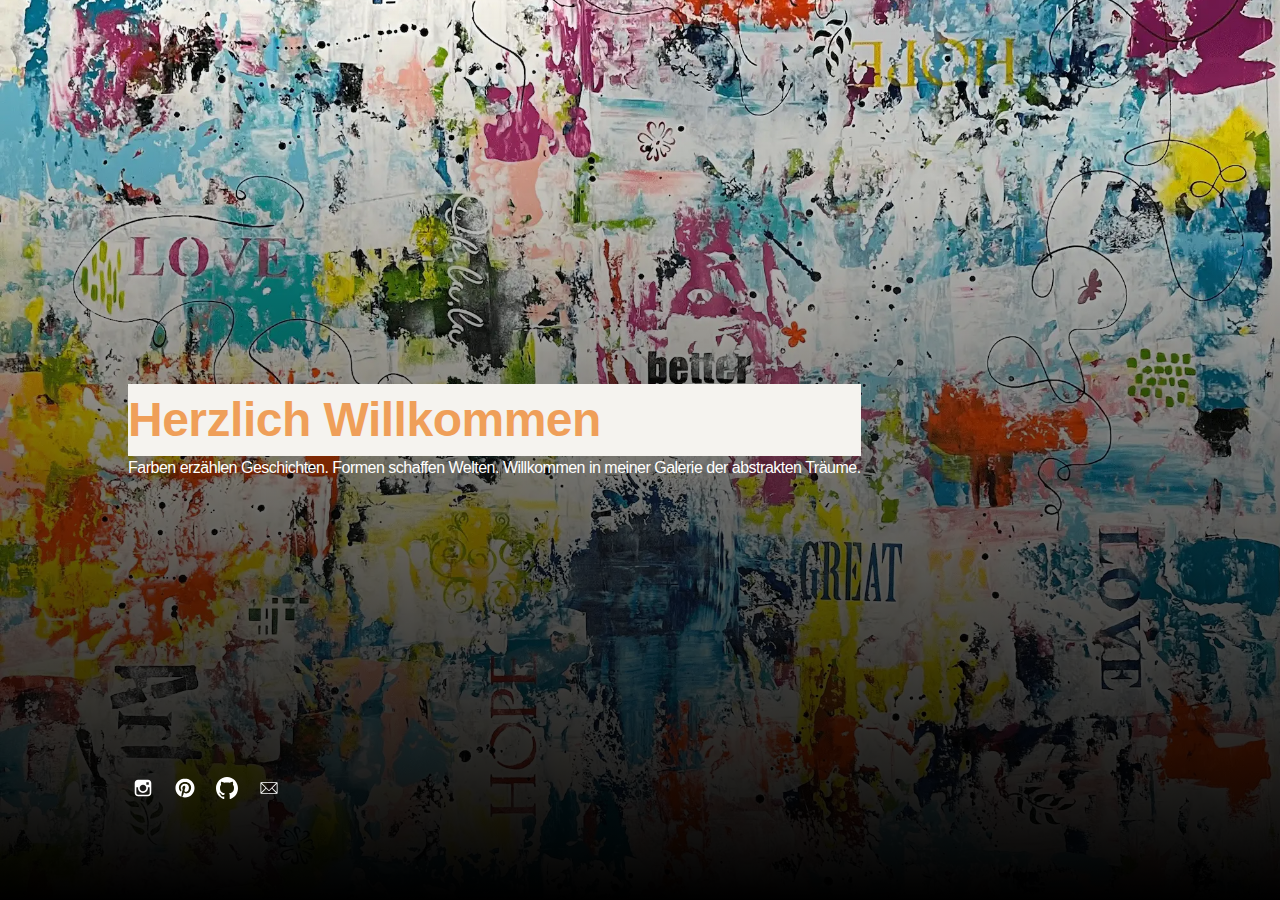
<file: index.html>
<!DOCTYPE html>
<html lang="de">
  <head>
    <meta charset="UTF-8" />
    <meta http-equiv="X-UA-Compatible" content="IE=edge" />

    <!-- SEO -->
    <title>Meine 1. Website</title>
    <meta name="description" content="" />
    <meta name="robots" content="index, follow" />

    <!-- Social & Open Graph -->
    <meta property="og:title" content="" />
    <meta property="og:description" content="" />
    <meta property="og:image" content="" />
    <meta property="og:url" content="" />
    <meta name="twitter:title" content="" />
    <meta name="twitter:description" content="" />
    <meta name="twitter:image" content="" />
    <meta name="twitter:card" content="summary_large_image" />
    <meta name="twitter:site" content="" />
    <meta name="twitter:creator" content="" />

    <!-- Favicon -->
    <link rel="icon" type="image/svg+xml" href="images/favicon.jpg" />

    <!-- Styles -->
    <link
      rel="stylesheet"
      href="assets/css/style.css"
      type="text/css"
      media="screen"
    />
    <meta name="viewport" content="width=device-width,initial-scale=1" />
  </head>

  <body id="fullsingle" class="page-template-page-fullsingle-me">
    <div class="fs-me">
      <!-- Content Container -->
      <div class="me-content">
        <div class="logo">
          <!-- Dein Logo hier-->
        </div>

        <!-- Sag was über Dich -->
        <div class="bio">
          <h1>Herzlich Willkommen</h1>
          <p>
            Farben erzählen Geschichten. Formen schaffen Welten. Willkommen in
            meiner Galerie der abstrakten Träume.
          </p>
        </div>

        <div class="network">
          <ul>
            <!-- Twitter icon reference  -->
            <!-- <li>
              <a class="icon-twitter" href="#">
                <svg
                  version="1.1"
                  xmlns="http://www.w3.org/2000/svg"
                  width="32"
                  height="32"
                  viewBox="0 0 32 32"
                >
                  <path
                    d="M16 2.138c-7.656 0-13.863 6.206-13.863 13.863 0 5.875 3.656 10.887 8.813 12.906-0.119-1.094-0.231-2.781 0.050-3.975 0.25-1.081 1.625-6.887 1.625-6.887s-0.412-0.831-0.412-2.056c0-1.925 1.119-3.369 2.506-3.369 1.181 0 1.756 0.887 1.756 1.95 0 1.188-0.756 2.969-1.15 4.613-0.331 1.381 0.688 2.506 2.050 2.506 2.462 0 4.356-2.6 4.356-6.35 0-3.319-2.387-5.638-5.787-5.638-3.944 0-6.256 2.956-6.256 6.019 0 1.194 0.456 2.469 1.031 3.163 0.113 0.137 0.131 0.256 0.094 0.4-0.106 0.438-0.338 1.381-0.387 1.575-0.063 0.256-0.2 0.306-0.463 0.188-1.731-0.806-2.813-3.337-2.813-5.369 0-4.375 3.175-8.387 9.156-8.387 4.806 0 8.544 3.425 8.544 8.006 0 4.775-3.012 8.625-7.194 8.625-1.406 0-2.725-0.731-3.175-1.594 0 0-0.694 2.644-0.863 3.294-0.313 1.206-1.156 2.712-1.725 3.631 1.3 0.4 2.675 0.619 4.106 0.619 7.656 0 13.863-6.206 13.863-13.863 0-7.662-6.206-13.869-13.863-13.869z"
                  ></path>
                </svg>
              </a>
            </li> -->
            <!-- Instagram icon reference  -->
            <li>
              <a
                class="icon-instagram"
                href="https://instagram.com/silke_claudia_otto"
                target="_blank"
              >
                <svg class="svg-icon" viewBox="0 0 20 20" class="svg-icon">
                  <path
                    fill="none"
                    d="M14.52,2.469H5.482c-1.664,0-3.013,1.349-3.013,3.013v9.038c0,1.662,1.349,3.012,3.013,3.012h9.038c1.662,0,3.012-1.35,3.012-3.012V5.482C17.531,3.818,16.182,2.469,14.52,2.469 M13.012,4.729h2.26v2.259h-2.26V4.729z M10,6.988c1.664,0,3.012,1.349,3.012,3.012c0,1.664-1.348,3.013-3.012,3.013c-1.664,0-3.012-1.349-3.012-3.013C6.988,8.336,8.336,6.988,10,6.988 M16.025,14.52c0,0.831-0.676,1.506-1.506,1.506H5.482c-0.831,0-1.507-0.675-1.507-1.506V9.247h1.583C5.516,9.494,5.482,9.743,5.482,10c0,2.497,2.023,4.52,4.518,4.52c2.494,0,4.52-2.022,4.52-4.52c0-0.257-0.035-0.506-0.076-0.753h1.582V14.52z"
                  ></path>
                </svg>
              </a>
            </li>
            <!-- Pinterest icon reference  -->
            <li>
              <a
                class="icon-pinterest"
                href="https://pinterest.com"
                target="_blank"
              >
                <svg
                  version="1.1"
                  xmlns="http://www.w3.org/2000/svg"
                  width="32"
                  height="32"
                  viewBox="0 0 32 32"
                  class="svg-icon"
                >
                  <path
                    d="M16 2.138c-7.656 0-13.863 6.206-13.863 13.863 0 5.875 3.656 10.887 8.813 12.906-0.119-1.094-0.231-2.781 0.050-3.975 0.25-1.081 1.625-6.887 1.625-6.887s-0.412-0.831-0.412-2.056c0-1.925 1.119-3.369 2.506-3.369 1.181 0 1.756 0.887 1.756 1.95 0 1.188-0.756 2.969-1.15 4.613-0.331 1.381 0.688 2.506 2.050 2.506 2.462 0 4.356-2.6 4.356-6.35 0-3.319-2.387-5.638-5.787-5.638-3.944 0-6.256 2.956-6.256 6.019 0 1.194 0.456 2.469 1.031 3.163 0.113 0.137 0.131 0.256 0.094 0.4-0.106 0.438-0.338 1.381-0.387 1.575-0.063 0.256-0.2 0.306-0.463 0.188-1.731-0.806-2.813-3.337-2.813-5.369 0-4.375 3.175-8.387 9.156-8.387 4.806 0 8.544 3.425 8.544 8.006 0 4.775-3.012 8.625-7.194 8.625-1.406 0-2.725-0.731-3.175-1.594 0 0-0.694 2.644-0.863 3.294-0.313 1.206-1.156 2.712-1.725 3.631 1.3 0.4 2.675 0.619 4.106 0.619 7.656 0 13.863-6.206 13.863-13.863 0-7.662-6.206-13.869-13.863-13.869z"
                  ></path>
                </svg>
              </a>
            </li>

            <!-- YouTube icon reference  -->
            <!-- <li>
              <a class="icon-youtube" href="#">
                <svg class="svg-icon" viewBox="0 0 20 20">
                  <path
                    fill="none"
                    d="M9.426,7.625h0.271c0.596,0,1.079-0.48,1.079-1.073V4.808c0-0.593-0.483-1.073-1.079-1.073H9.426c-0.597,0-1.079,0.48-1.079,1.073v1.745C8.347,7.145,8.83,7.625,9.426,7.625 M9.156,4.741c0-0.222,0.182-0.402,0.404-0.402c0.225,0,0.405,0.18,0.405,0.402V6.62c0,0.222-0.181,0.402-0.405,0.402c-0.223,0-0.404-0.181-0.404-0.402V4.741z M12.126,7.625c0.539,0,1.013-0.47,1.013-0.47v0.403h0.81V3.735h-0.81v2.952c0,0-0.271,0.335-0.54,0.335c-0.271,0-0.271-0.202-0.271-0.202V3.735h-0.81v3.354C11.519,7.089,11.586,7.625,12.126,7.625 M6.254,7.559H7.2v-2.08l1.079-2.952H7.401L6.727,4.473L6.052,2.527H5.107l1.146,2.952V7.559z M11.586,12.003c-0.175,0-0.312,0.104-0.405,0.204v2.706c0.086,0.091,0.213,0.18,0.405,0.18c0.405,0,0.405-0.451,0.405-0.451v-2.188C11.991,12.453,11.924,12.003,11.586,12.003 M14.961,8.463c0,0-2.477-0.129-4.961-0.129c-2.475,0-4.96,0.129-4.96,0.129c-1.119,0-2.025,0.864-2.025,1.93c0,0-0.203,1.252-0.203,2.511c0,1.252,0.203,2.51,0.203,2.51c0,1.066,0.906,1.931,2.025,1.931c0,0,2.438,0.129,4.96,0.129c2.437,0,4.961-0.129,4.961-0.129c1.117,0,2.024-0.864,2.024-1.931c0,0,0.202-1.268,0.202-2.51c0-1.268-0.202-2.511-0.202-2.511C16.985,9.328,16.078,8.463,14.961,8.463 M7.065,10.651H6.052v5.085H5.107v-5.085H4.095V9.814h2.97V10.651z M9.628,15.736h-0.81v-0.386c0,0-0.472,0.45-1.012,0.45c-0.54,0-0.606-0.515-0.606-0.515v-3.991h0.809v3.733c0,0,0,0.193,0.271,0.193c0.27,0,0.54-0.322,0.54-0.322v-3.604h0.81V15.736z M12.801,14.771c0,0,0,1.03-0.742,1.03c-0.455,0-0.73-0.241-0.878-0.429v0.364h-0.876V9.814h0.876v1.92c0.135-0.142,0.464-0.439,0.878-0.439c0.54,0,0.742,0.45,0.742,1.03V14.771z M15.973,12.39v1.287h-1.688v0.965c0,0,0,0.451,0.405,0.451s0.405-0.451,0.405-0.451v-0.45h0.877v0.708c0,0-0.136,0.901-1.215,0.901c-1.08,0-1.282-0.901-1.282-0.901v-2.51c0,0,0-1.095,1.282-1.095S15.973,12.39,15.973,12.39 M14.69,12.003c-0.405,0-0.405,0.45-0.405,0.45v0.579h0.811v-0.579C15.096,12.453,15.096,12.003,14.69,12.003"
                  ></path>
                </svg>
              </a>
            </li> -->

            <!-- GitHub icon reference  -->
            <li>
              <a class="icon-github" href="https://github.com/gunilla67">
                <svg class="svg-icon" viewBox="0 0 20 20" target="_blank">
                  <g transform="matrix(0.613892,0,0,0.629428,9.99906,20.0808)">
                    <path
                      d="M0,-31.904C-8.995,-31.904 -16.288,-24.611 -16.288,-15.614C-16.288,-8.417 -11.621,-2.312 -5.148,-0.157C-4.333,-0.008 -4.036,-0.511 -4.036,-0.943C-4.036,-1.329 -4.05,-2.354 -4.058,-3.713C-8.589,-2.729 -9.545,-5.897 -9.545,-5.897C-10.286,-7.779 -11.354,-8.28 -11.354,-8.28C-12.833,-9.29 -11.242,-9.27 -11.242,-9.27C-9.607,-9.155 -8.747,-7.591 -8.747,-7.591C-7.294,-5.102 -4.934,-5.821 -4.006,-6.238C-3.858,-7.29 -3.438,-8.008 -2.972,-8.415C-6.589,-8.826 -10.392,-10.224 -10.392,-16.466C-10.392,-18.244 -9.757,-19.698 -8.715,-20.837C-8.883,-21.249 -9.442,-22.905 -8.556,-25.148C-8.556,-25.148 -7.188,-25.586 -4.076,-23.478C-2.777,-23.84 -1.383,-24.02 0.002,-24.026C1.385,-24.02 2.779,-23.84 4.08,-23.478C7.19,-25.586 8.555,-25.148 8.555,-25.148C9.444,-22.905 8.885,-21.249 8.717,-20.837C9.761,-19.698 10.392,-18.244 10.392,-16.466C10.392,-10.208 6.583,-8.831 2.954,-8.428C3.539,-7.925 4.06,-6.931 4.06,-5.411C4.06,-3.234 4.04,-1.477 4.04,-0.943C4.04,-0.507 4.333,0 5.16,-0.159C11.628,-2.318 16.291,-8.419 16.291,-15.614C16.291,-24.611 8.997,-31.904 0,-31.904"
                      fill="none"
                    />
                  </g>
                </svg>
              </a>
            </li>

            <!-- email icon reference one -->
            <li>
              <a class="icon-email" href="#">
                <svg class="svg-icon" viewBox="0 0 20 20">
                  <path
                    d="M17.388,4.751H2.613c-0.213,0-0.389,0.175-0.389,0.389v9.72c0,0.216,0.175,0.389,0.389,0.389h14.775c0.214,0,0.389-0.173,0.389-0.389v-9.72C17.776,4.926,17.602,4.751,17.388,4.751 M16.448,5.53L10,11.984L3.552,5.53H16.448zM3.002,6.081l3.921,3.925l-3.921,3.925V6.081z M3.56,14.471l3.914-3.916l2.253,2.253c0.153,0.153,0.395,0.153,0.548,0l2.253-2.253l3.913,3.916H3.56z M16.999,13.931l-3.921-3.925l3.921-3.925V13.931z"
                  ></path>
                </svg>
              </a>
            </li>
          </ul>
        </div>
      </div>
    </div>
  </body>
</html>
</file>
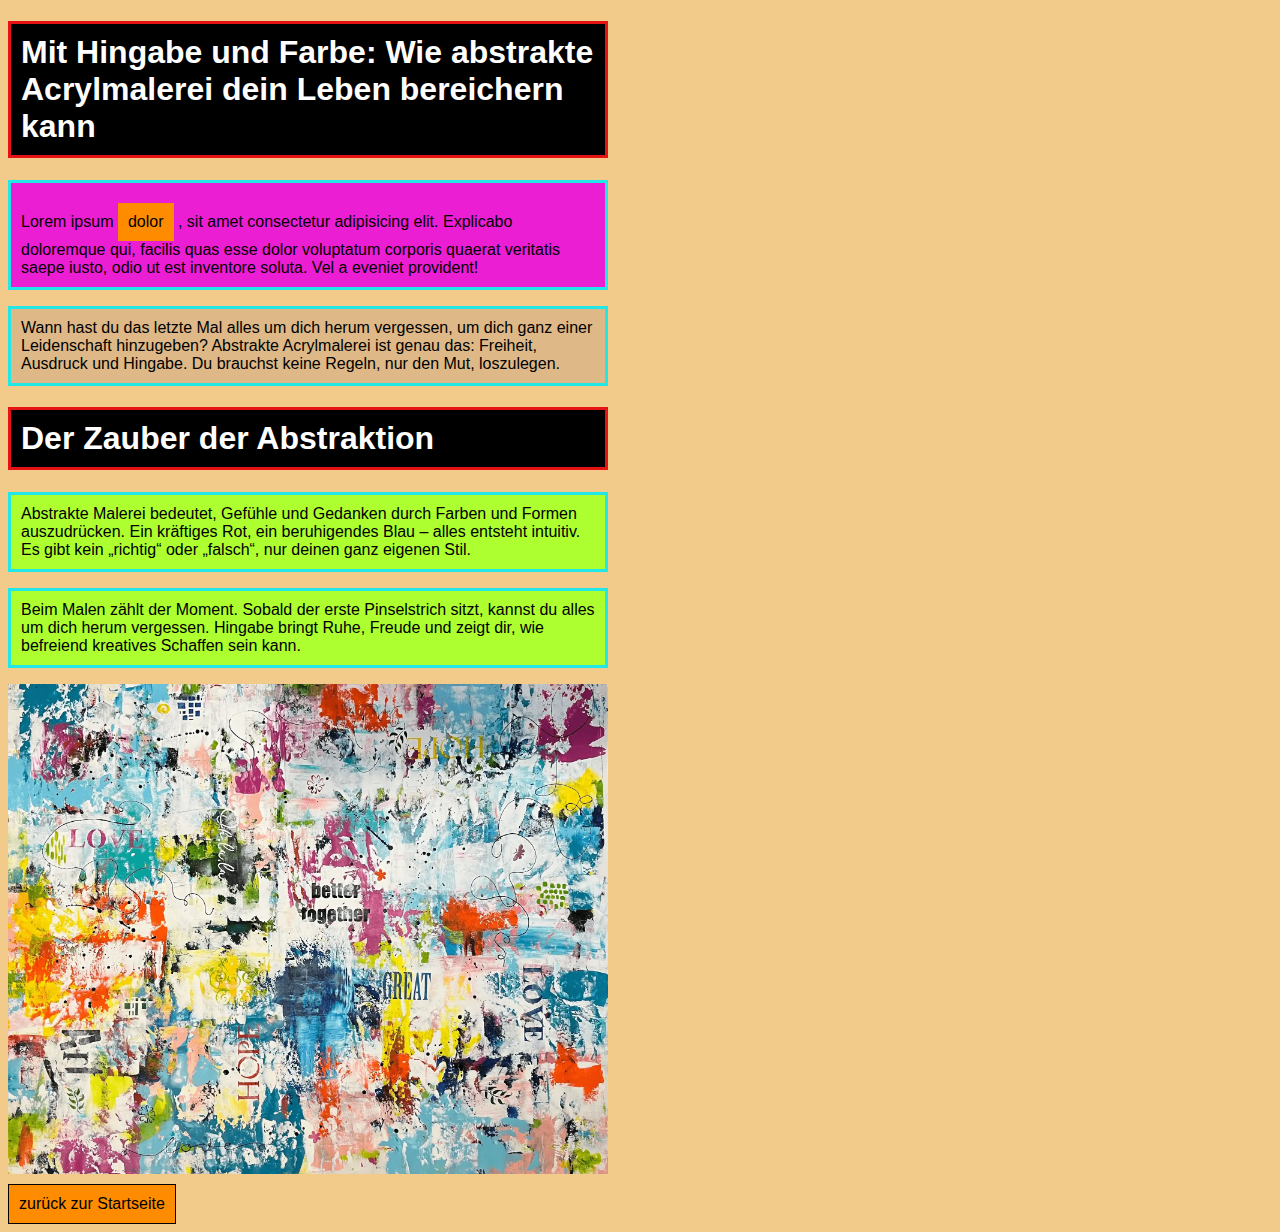
<file: unterseite.html>
<!DOCTYPE html>
<html>
  <head>
    <meta charset="utf-8" />
    <title>Meine Unterseite</title>
    <!-- Im Head niemals den Meta-Tag Viewport vergessen: Wichtig für responsives Webdesign -->
    <meta name="viewport" content="width=device-width, initial-scale=1.0" />
    <meta name="description" content="Meine fancy Description für Google" />
    <link rel="shortcut icon" href="images/favicon.jpg" type="image/x-icon" />
    <link rel="stylesheet" href="style.css" />
  </head>
  <body>
    <h1>
      Mit Hingabe und Farbe: Wie abstrakte Acrylmalerei dein Leben bereichern
      kann
    </h1>
    <p>
      Lorem ipsum <a href="https://dolor.com">dolor</a> , sit amet consectetur
      adipisicing elit. Explicabo doloremque qui, facilis quas esse dolor
      voluptatum corporis quaerat veritatis saepe iusto, odio ut est inventore
      soluta. Vel a eveniet provident!
    </p>
    <p id="helmut" class="green">
      Wann hast du das letzte Mal alles um dich herum vergessen, um dich ganz
      einer Leidenschaft hinzugeben? Abstrakte Acrylmalerei ist genau das:
      Freiheit, Ausdruck und Hingabe. Du brauchst keine Regeln, nur den Mut,
      loszulegen.
    </p>
    <h1>Der Zauber der Abstraktion</h1>
    <p class="green">
      Abstrakte Malerei bedeutet, Gefühle und Gedanken durch Farben und Formen
      auszudrücken. Ein kräftiges Rot, ein beruhigendes Blau – alles entsteht
      intuitiv. Es gibt kein „richtig“ oder „falsch“, nur deinen ganz eigenen
      Stil.
    </p>
    <p class="green">
      Beim Malen zählt der Moment. Sobald der erste Pinselstrich sitzt, kannst
      du alles um dich herum vergessen. Hingabe bringt Ruhe, Freude und zeigt
      dir, wie befreiend kreatives Schaffen sein kann.
    </p>
    <img src="images/background.webp" alt="Bild abstract" width="400px" />
    <a class="border" href="index.html">zurück zur Startseite</a>
  </body>
</html>
</file>
<file: assets/css/style.css>
/* -- Variables -- */
:root {
  --primary-color: #fff;
  --secondary-color: #000;
  --gradient-top-color: rgba(209, 60, 60, 1);
  --gradient-bottom-color: rgba(253, 144, 45, 1);
  --font: -apple-system, BlinkMacSystemFont, 'Segoe UI', Roboto, Oxygen-Sans,
    Ubuntu, Cantarell, 'Helvetica Neue', sans-serif;
}

/* -- CSS Reset -- */
* {
  text-rendering: optimizeLegibility;
  margin: 0;
  -webkit-box-sizing: border-box;
  box-sizing: border-box;
}

html,
body,
div,
h1,
a,
img,
ul,
li,
p {
  margin: 0;
  padding: 0;
  border: 0;
  font-size: 100%;
  font: inherit;
  vertical-align: baseline;
  font-family: var(--font);
}

body {
  min-height: 100vh;
  scroll-behavior: smooth;
  text-rendering: optimizeSpeed;
  line-height: 1.5;
  border-style: none;
}

ul {
  list-style: none;
}

body,
a,
a:hover {
  color: #000000;
}

a,
a:hover {
  text-decoration: none;
  border: none;
  border-style: none;
  -webkit-box-shadow: none;
  box-shadow: none;
}

img {
  max-width: 100%;
  display: block;
}

/* -- Content -- */

@-webkit-keyframes fadein {
  from {
    opacity: 0;
  }
  to {
    opacity: 1;
  }
}

@keyframes fadein {
  from {
    opacity: 0;
  }
  to {
    opacity: 1;
  }
}

body.page-template-page-fullsingle-me {
  height: 100vh;
  font-weight: 400;
  font-size: 1rem;
  letter-spacing: -0.5px;
  color: var(--primary-color);
  background: linear-gradient(
    0deg,
    var(--gradient-top-color) 0%,
    var(--gradient-bottom-color) 100%
  );

  background-image: linear-gradient(
      180deg,
      rgba(0, 0, 0, 0) 0%,
      rgba(0, 0, 0, 1) 100%
    ),
    url('../../images/background.webp');

  background-position: center center;
  background-size: cover;
  margin: 0px;
}

body.page-template-page-fullsingle-me h1 {
  font-weight: 600;
  font-size: 3rem;
}

.fs-me {
  padding: 10vh 10vw;
  overflow: hidden;
  position: absolute;
  z-index: 1000;
}
@media (max-width: 500px) {
  .fs-me {
    padding: 5vh 5vw;
    text-align: center;
  }
}
.fs-me .me-content {
  height: 80vh;
  display: -webkit-box;
  display: -ms-flexbox;
  display: flex;
  -webkit-box-orient: vertical;
  -webkit-box-direction: normal;
  -ms-flex-direction: column;
  flex-direction: column;
}
@media (max-width: 500px) {
  .fs-me .me-content {
    height: 90vh;
  }
}

.logo {
  -webkit-box-flex: 1;
  -ms-flex: 1 1 auto;
  flex: 1 1 auto;
  display: -webkit-box;
  display: -ms-flexbox;
  display: flex;
  -webkit-box-orient: vertical;
  -webkit-box-direction: normal;
  -ms-flex-direction: column;
  flex-direction: column;
  -ms-flex-item-align: left;
  align-self: left;
  -webkit-animation: fadein 2s;
  animation: fadein 2s;
}

@media (max-width: 500px) {
  .logo {
    -ms-flex-item-align: center;
    -ms-grid-row-align: center;
    align-self: center;
  }
}

.logo img {
  max-width: 165px;
  height: auto;
}

.bio {
  -webkit-box-flex: 1;
  -ms-flex: 1 1 auto;
  flex: 1 1 auto;
  display: -webkit-box;
  display: -ms-flexbox;
  display: flex;
  -webkit-box-orient: vertical;
  -webkit-box-direction: normal;
  -ms-flex-direction: column;
  flex-direction: column;
  -webkit-box-pack: center;
  -ms-flex-pack: center;
  justify-content: center;
  -webkit-animation: fadein 4s;
  animation: fadein 4s;
  max-width: 48rem;
}

@media (max-width: 800px) {
  .bio {
    max-width: none;
  }
}

.network {
  -webkit-box-flex: 1;
  -ms-flex: 1 1 auto;
  flex: 1 1 auto;
  display: -webkit-box;
  display: -ms-flexbox;
  display: flex;
  -webkit-box-orient: vertical;
  -webkit-box-direction: normal;
  -ms-flex-direction: column;
  flex-direction: column;
  -webkit-animation: fadein 6s;
  animation: fadein 6s;
  margin-top: auto;
}

.network ul {
  -webkit-animation: fadein 6s;
  animation: fadein 6s;
  margin-top: auto;
}

.network ul li {
  display: inline-block;
  margin-right: 8px;
}

.network ul li a {
  display: inline-block;
  width: 30px;
  height: 30px;
  cursor: pointer;
}

.network ul li a .svg-icon {
  padding: 4px;
  width: 22px;
  height: 22px;
  margin: 0;
  display: block;
  -webkit-box-sizing: content-box;
  box-sizing: content-box;
}

.network ul li a .svg-icon path {
  fill: var(--primary-color);
  -webkit-transition: 1s;
  transition: 1s;
}

.network ul li a:hover .svg-icon path {
  -webkit-transition: 0.1s;
  transition: 0.1s;
  opacity: 0.7;
}

h1 {
 color: rgb(239, 159, 89);
 background-color: rgb(245, 243, 239);
}
</file>
<file: style.css>
* {
  box-sizing: border-box;
}
body {
  background-color: rgb(242, 202, 138);
  font-family: Verdana, Geneva, Tahoma, sans-serif;
}
h1 {
  background-color: black;
  color: white;
  width: 600px;
  padding: 10px;
  border: 3px solid rgb(229, 19, 19);
}
p {
  width: 600px;
  background-color: rgb(236, 30, 212);
  padding: 10px;
  border: 3px solid #21e7e7;
}
img {
  width: 600px;
  display: block;
}
a {
  color: black;
  text-decoration: none;
  padding: 10px;
  background-color: darkorange;
  display: inline-block;
  margin-top: 10px;
}
#helmut {
  background-color: burlywood;
}
.green {
  background-color: greenyellow;
}
.border {
  border: 1px solid black;
}
</file>
